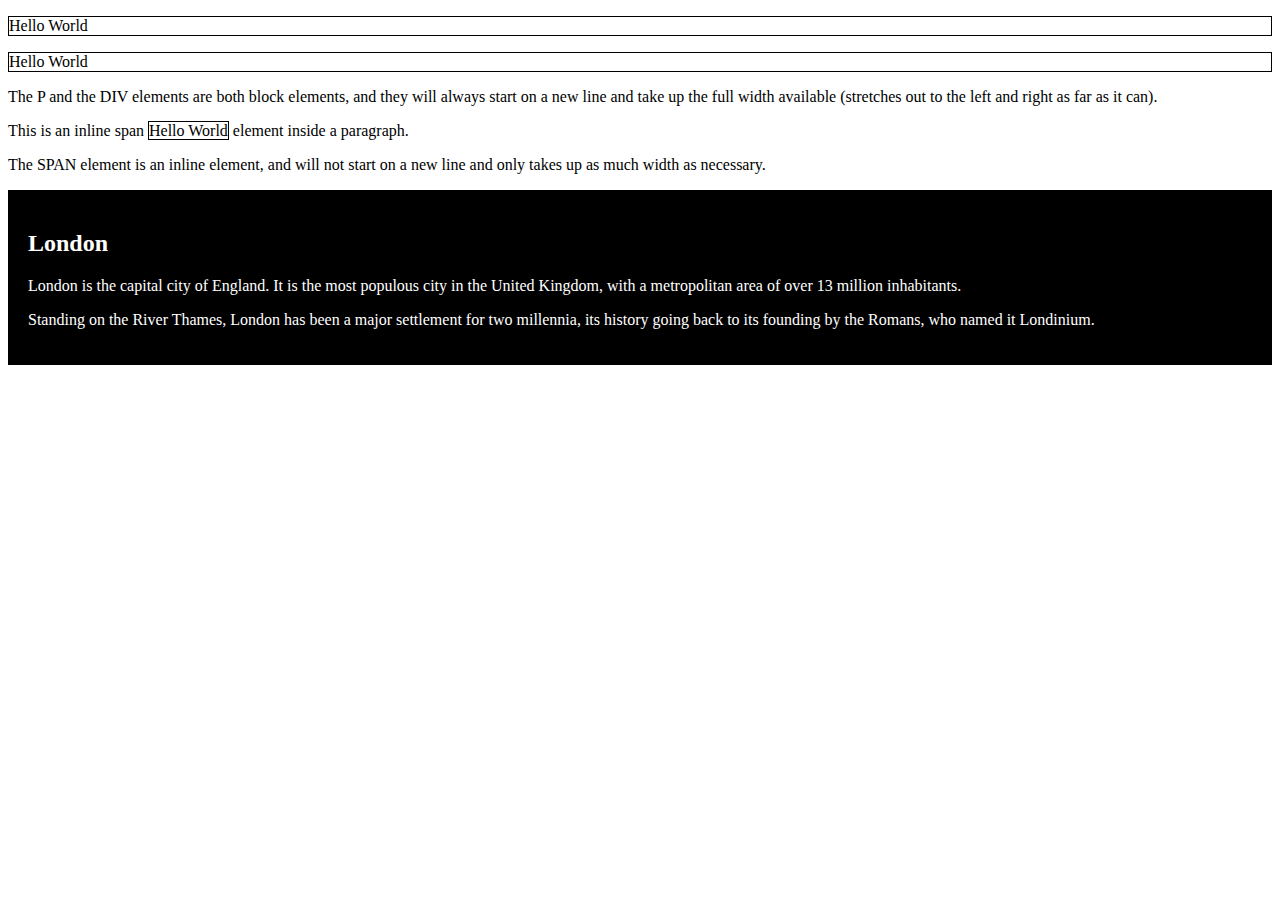
<file: block and inline.html>
<!doctype html>
<html> 
 <head></head>
 <body> 
  <p style="border: 1px solid black">Hello World</p> 
  <div style="border: 1px solid black">
   Hello World
  </div> 
  <p>The P and the DIV elements are both block elements, and they will always start on a new line and take up the full width available (stretches out to the left and right as far as it can).</p> 
  <p>This is an inline span <span style="border: 1px solid black">Hello World</span> element inside a paragraph.</p> 
  <p>The SPAN element is an inline element, and will not start on a new line and only takes up as much width as necessary.</p> 
  <div style="background-color:black;color:white;padding:20px;"> 
   <h2>London</h2> 
   <p>London is the capital city of England. It is the most populous city in the United Kingdom, with a metropolitan area of over 13 million inhabitants.</p> 
   <p>Standing on the River Thames, London has been a major settlement for two millennia, its history going back to its founding by the Romans, who named it Londinium.</p> 
  </div> 
 
</body></html>
</file>
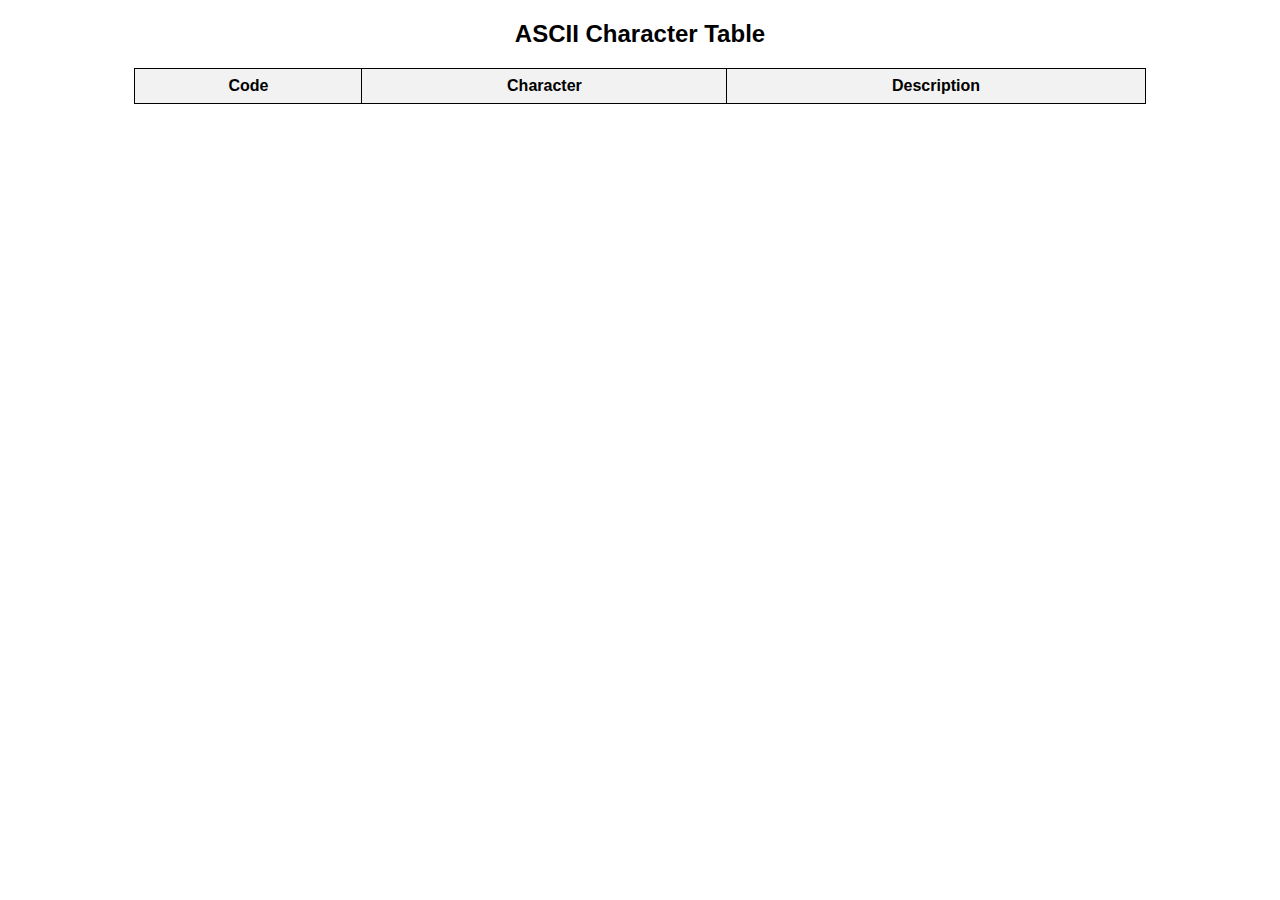
<file: charsets.html>
<!doctype html>
<html lang="en"> 
 <head> 
  <meta charset="UTF-8"> 
  <meta name="viewport" content="width=device-width, initial-scale=1.0"> 
  <title>ASCII Table</title> 
  <style>
        body {
            font-family: Arial, sans-serif;
            text-align: center;
        }
        table {
            width: 80%;
            margin: auto;
            border-collapse: collapse;
        }
        th, td {
            border: 1px solid black;
            padding: 8px;
            text-align: center;
        }
        th {
            background-color: #f2f2f2;
        }
    </style> 
 </head> 
 <body> 
  <h2>ASCII Character Table</h2> 
  <table> 
   <tbody>
    <tr> 
     <th>Code</th> 
     <th>Character</th> 
     <th>Description</th> 
    </tr> 
    <script>
            for (let i = 32; i <= 255; i++) {
                document.write(<tr><td>${i}</td><td>${String.fromCharCode(i)}</td><td>ASCII ${i}</td></tr>);
            }
        </script> 
   </tbody>
  </table> 
 
</body></html>
</file>
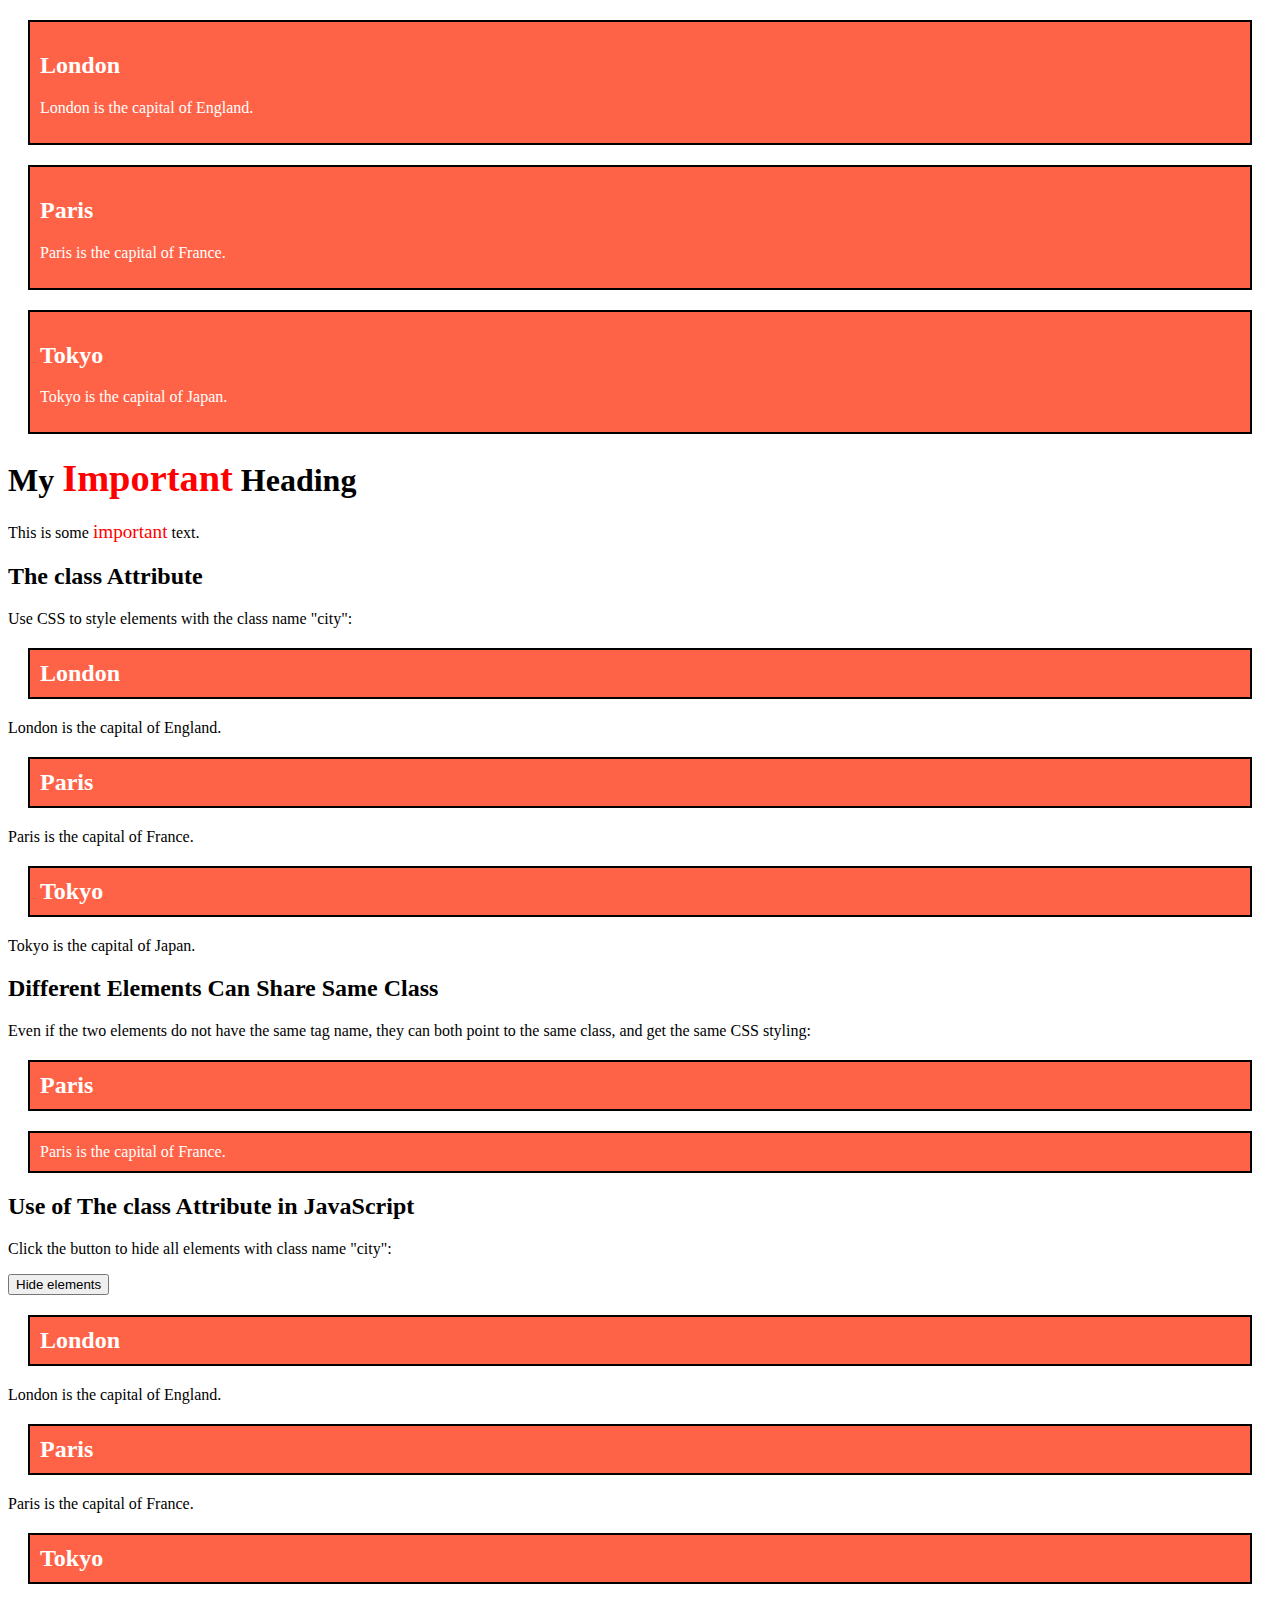
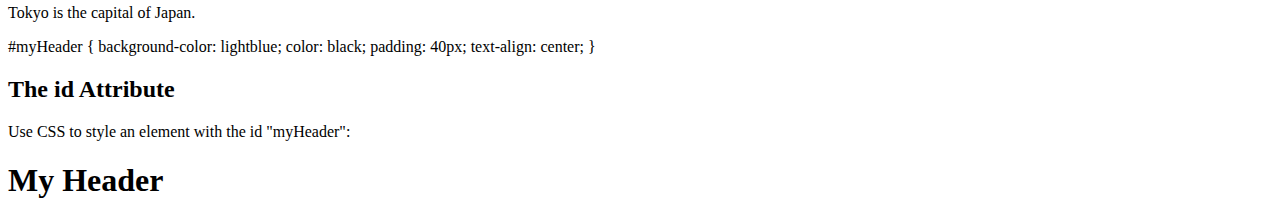
<file: classes.html>
<!doctype html>
<html> 
 <head> 
  <style>
.city {
  background-color: tomato;
  color: white;
  border: 2px solid black;
  margin: 20px;
  padding: 20px;
}
</style> 
 </head> 
 <body> 
  <div class="city"> 
   <h2>London</h2> 
   <p>London is the capital of England.</p> 
  </div> 
  <div class="city"> 
   <h2>Paris</h2> 
   <p>Paris is the capital of France.</p> 
  </div> 
  <div class="city"> 
   <h2>Tokyo</h2> 
   <p>Tokyo is the capital of Japan.</p> 
  </div> 
  <style>
  .note {
    font-size: 120%;
    color: red;
  }
  </style> 
  <h1>My <span class="note">Important</span> Heading</h1> 
  <p>This is some <span class="note">important</span> text.</p> 
  <style>
    .city {
      background-color: tomato;
      color: white;
      padding: 10px;
    }
    </style> 
  <h2>The class Attribute</h2> 
  <p>Use CSS to style elements with the class name "city":</p> 
  <h2 class="city">London</h2> 
  <p>London is the capital of England.</p> 
  <h2 class="city">Paris</h2> 
  <p>Paris is the capital of France.</p> 
  <h2 class="city">Tokyo</h2> 
  <p>Tokyo is the capital of Japan.</p> 
  <style>
      .city {
        background-color: tomato;
        color: white;
        padding: 10px;
      } 
      
      .main {
        text-align: center;
      }
      </style> 
  <style>
          .city {
            background-color: tomato;
            color: white;
            padding: 10px;
          } 
          </style> 
  <h2>Different Elements Can Share Same Class</h2> 
  <p>Even if the two elements do not have the same tag name, they can both point to the same class, and get the same CSS styling:</p> 
  <h2 class="city">Paris</h2> 
  <p class="city">Paris is the capital of France.</p> 
  <h2>Use of The class Attribute in JavaScript</h2> 
  <p>Click the button to hide all elements with class name "city":</p> <button onclick="myFunction()">Hide elements</button> 
  <h2 class="city">London</h2> 
  <p>London is the capital of England.</p> 
  <h2 class="city">Paris</h2> 
  <p>Paris is the capital of France.</p> 
  <h2 class="city">Tokyo</h2> 
  <p>Tokyo is the capital of Japan.</p> 
  <script>
function myFunction() {
  var x = document.getElementsByClassName("city");
  for (var i = 0; i < x.length; i++) {
    x[i].style.display = "none";
  }
}
</script> #myHeader { background-color: lightblue; color: black; padding: 40px; text-align: center; } 
  <h2>The id Attribute</h2> 
  <p>Use CSS to style an element with the id "myHeader":</p> 
  <h1 id="myHeader">My Header</h1> 
 
</body></html>
</file>
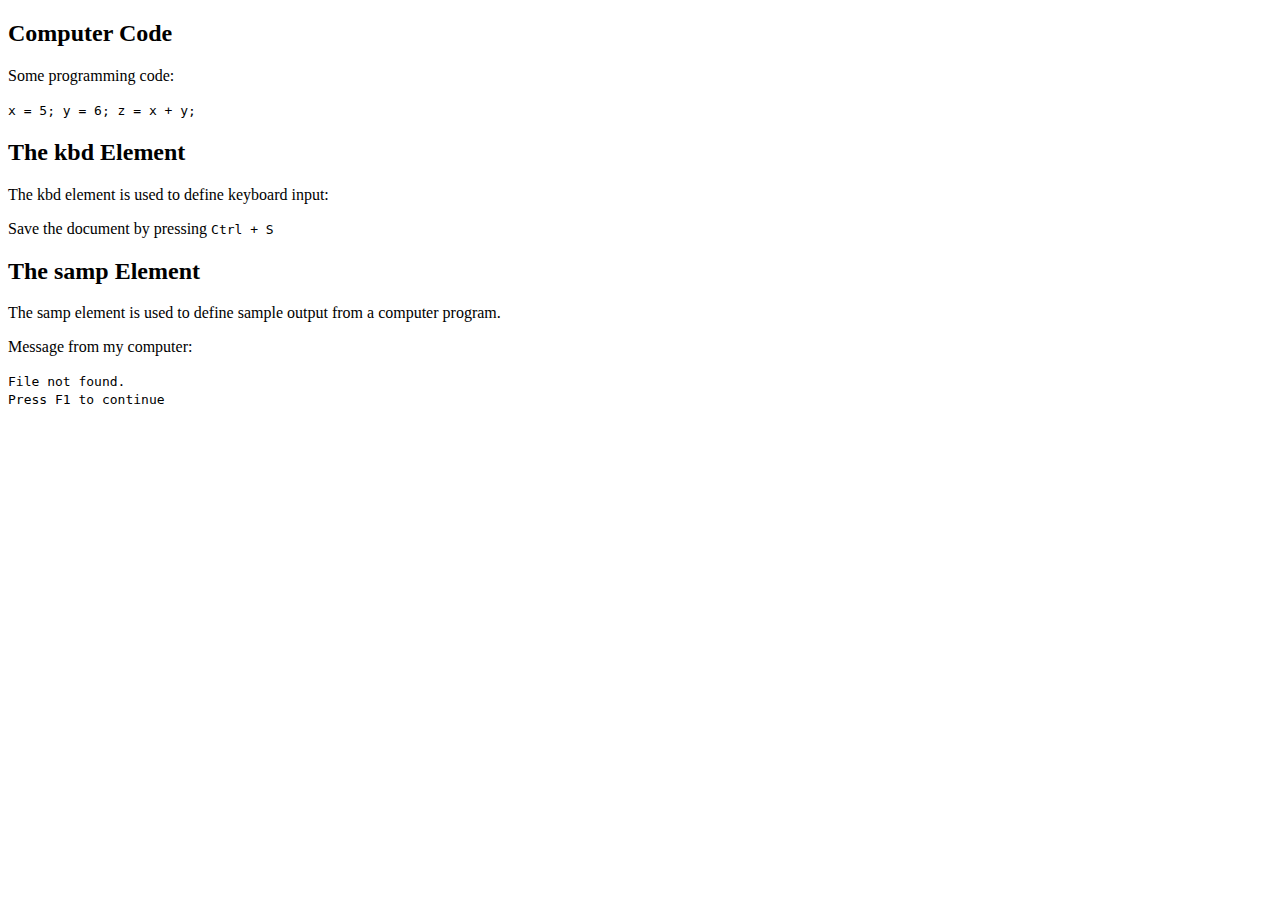
<file: computercode.html>
<!doctype html>
<html> 
 <head></head>
 <body> 
  <h2>Computer Code</h2> 
  <p>Some programming code:</p> <code> x = 5; y = 6; z = x + y; </code> 
  <h2>The kbd Element</h2> 
  <p>The kbd element is used to define keyboard input:</p> 
  <p>Save the document by pressing <kbd>Ctrl + S</kbd></p> 
  <h2>The samp Element</h2> 
  <p>The samp element is used to define sample output from a computer program.</p> 
  <p>Message from my computer:</p> 
  <p><samp>File not found.<br>Press F1 to continue</samp></p> 
 
</body></html>
</file>
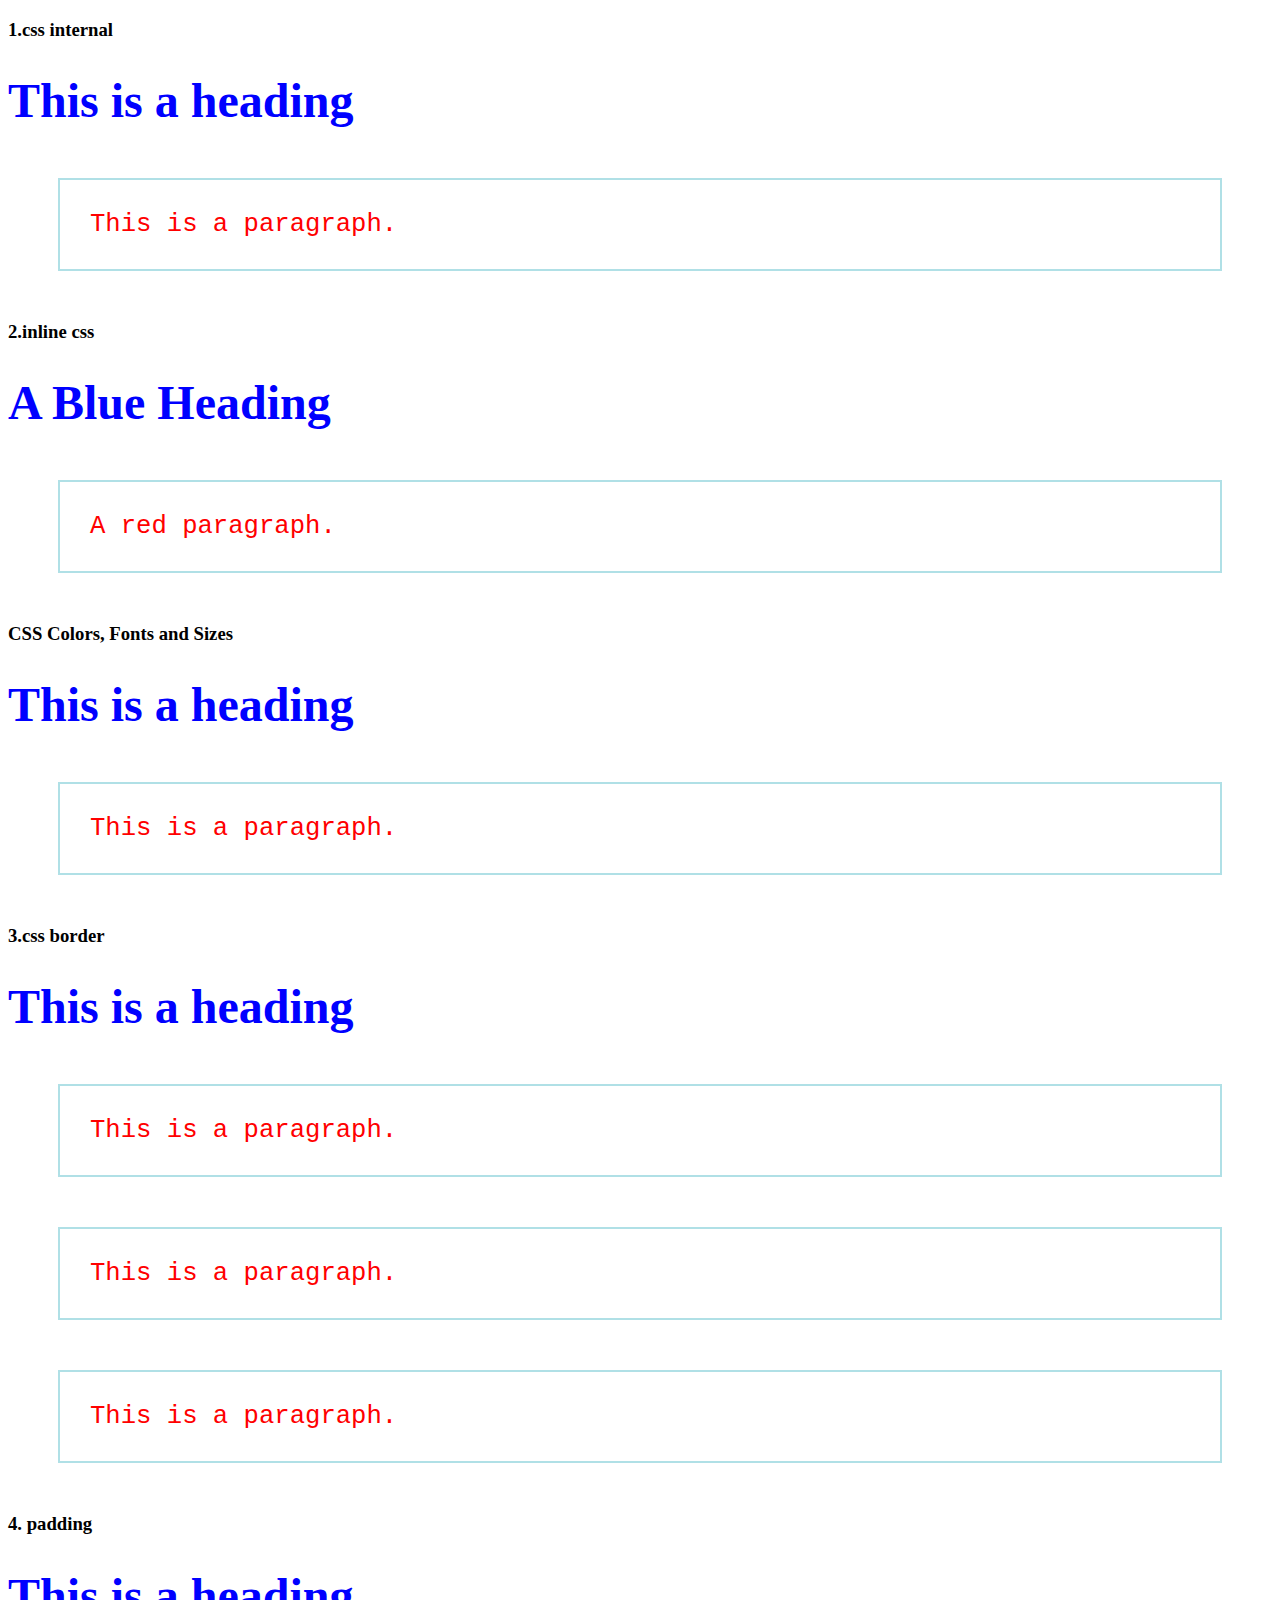
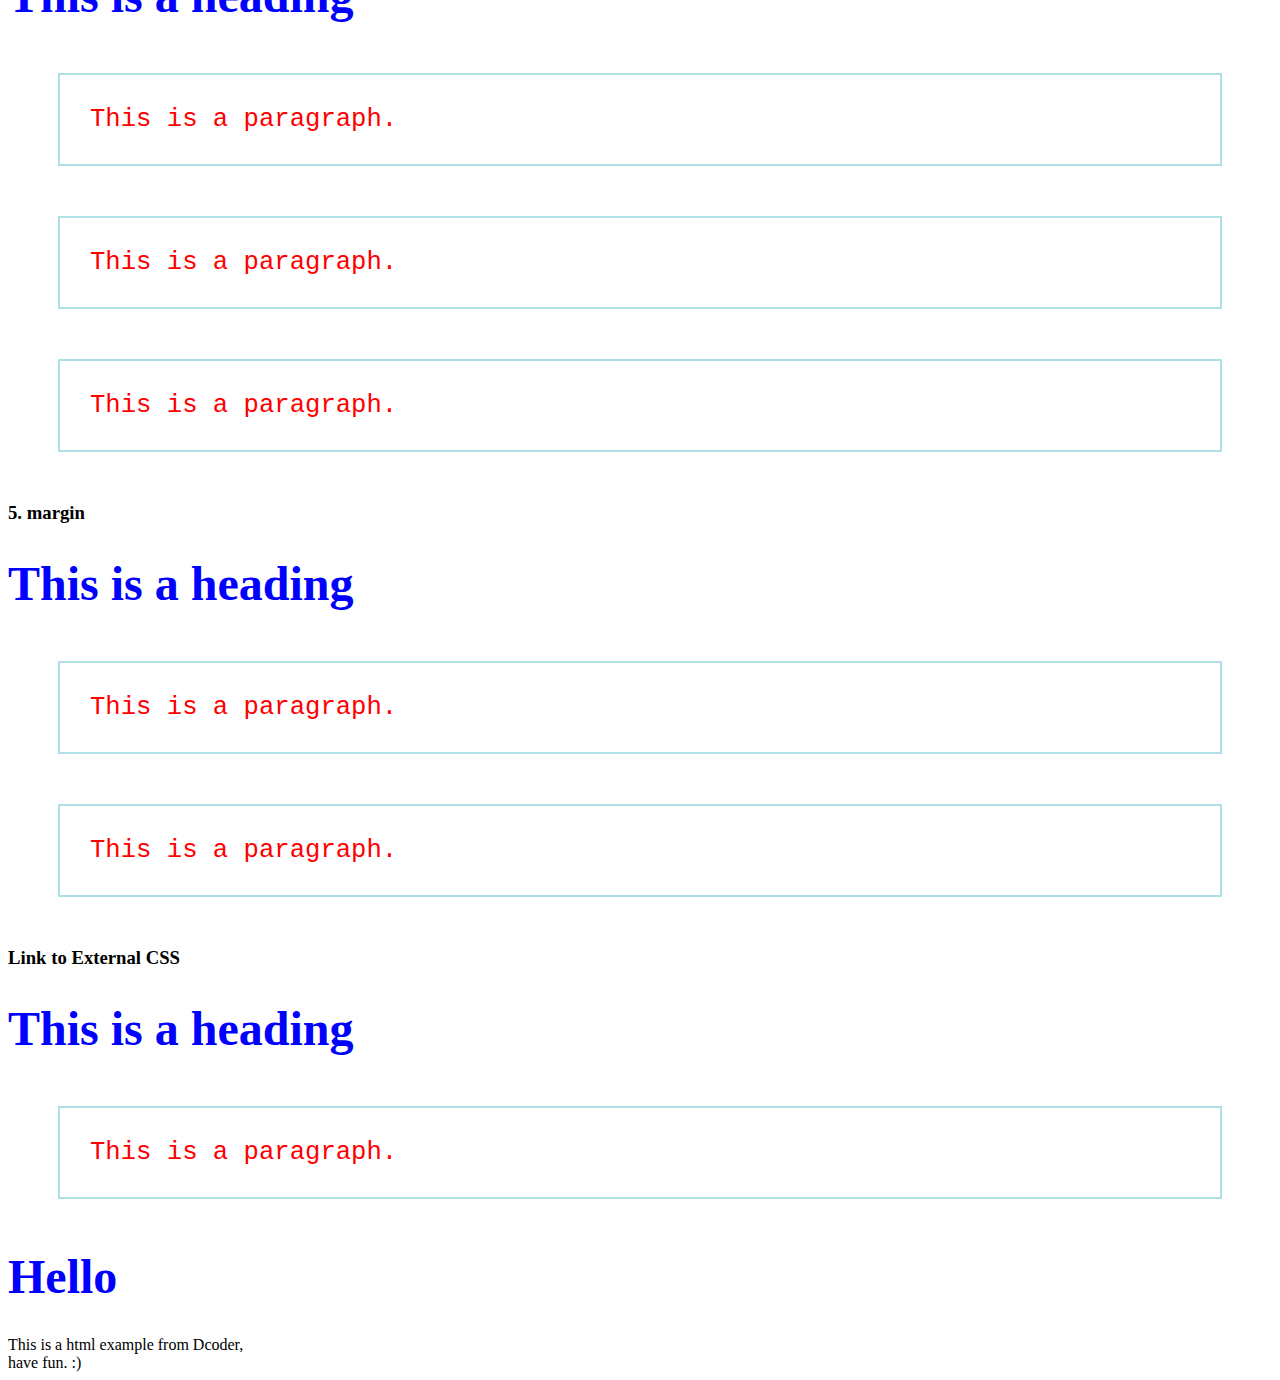
<file: css.html>
<!doctype html>
<html> 
 <head> 
 <style type="text/css" id="dcoder_stylesheet"><!DOCTYPE html>
<html>
<head>
  <link rel="stylesheet" href="styles.css">
<style>
body {background-color: black;}
h1   {color: blue;}
p    {color: red;}</style></head> 
 <body> 
  <h3>1.css internal</h3> 
  <h1>This is a heading</h1> 
  <p>This is a paragraph.</p> 
  <h3>2.inline css</h3> 
  <h1 style="color:blue;">A Blue Heading</h1> 
  <p style="color:red;">A red paragraph.</p> 
  <h3>CSS Colors, Fonts and Sizes</h3> 
  <style>
  h1 {
    color: blue;
    font-family: verdana;
    font-size: 300%;
  
  }
  p  {
    color: red;
    font-family: courier;
    font-size: 160%;
    border: 2px solid powderblue;
  }
  </style>   
  <h1>This is a heading</h1> 
  <p>This is a paragraph.</p> 
  <h3>3.css border</h3> 
  <style>
    p {
      border: 2px solid powderblue;
    }
    </style>   
  <h1>This is a heading</h1> 
  <p>This is a paragraph.</p> 
  <p>This is a paragraph.</p> 
  <p>This is a paragraph.</p> 
  <h3>4. padding</h3> 
  <style>
      p {
        border: 2px solid powderblue;
        padding: 30px;
      }
      </style>   
  <h1>This is a heading</h1> 
  <p>This is a paragraph.</p> 
  <p>This is a paragraph.</p> 
  <p>This is a paragraph.</p> 
  <h3>5. margin</h3> 
  <style>
        p {
          border: 2px solid powderblue;
          margin: 50px;
        }
        </style>   
  <h1>This is a heading</h1> 
  <p>This is a paragraph.</p> 
  <p>This is a paragraph.</p> 
  <h3>Link to External CSS</h3> 
  <link rel="stylesheet" href="https://github.com/HaryMuktiRamdhani">   
  <h1>This is a heading</h1> 
  <p>This is a paragraph.</p>    
  <h1> Hello </h1> 
  <div>
    This is a html example from Dcoder, 
   <br> have fun. :) 
  </div> 
 
</body></html>
</file>
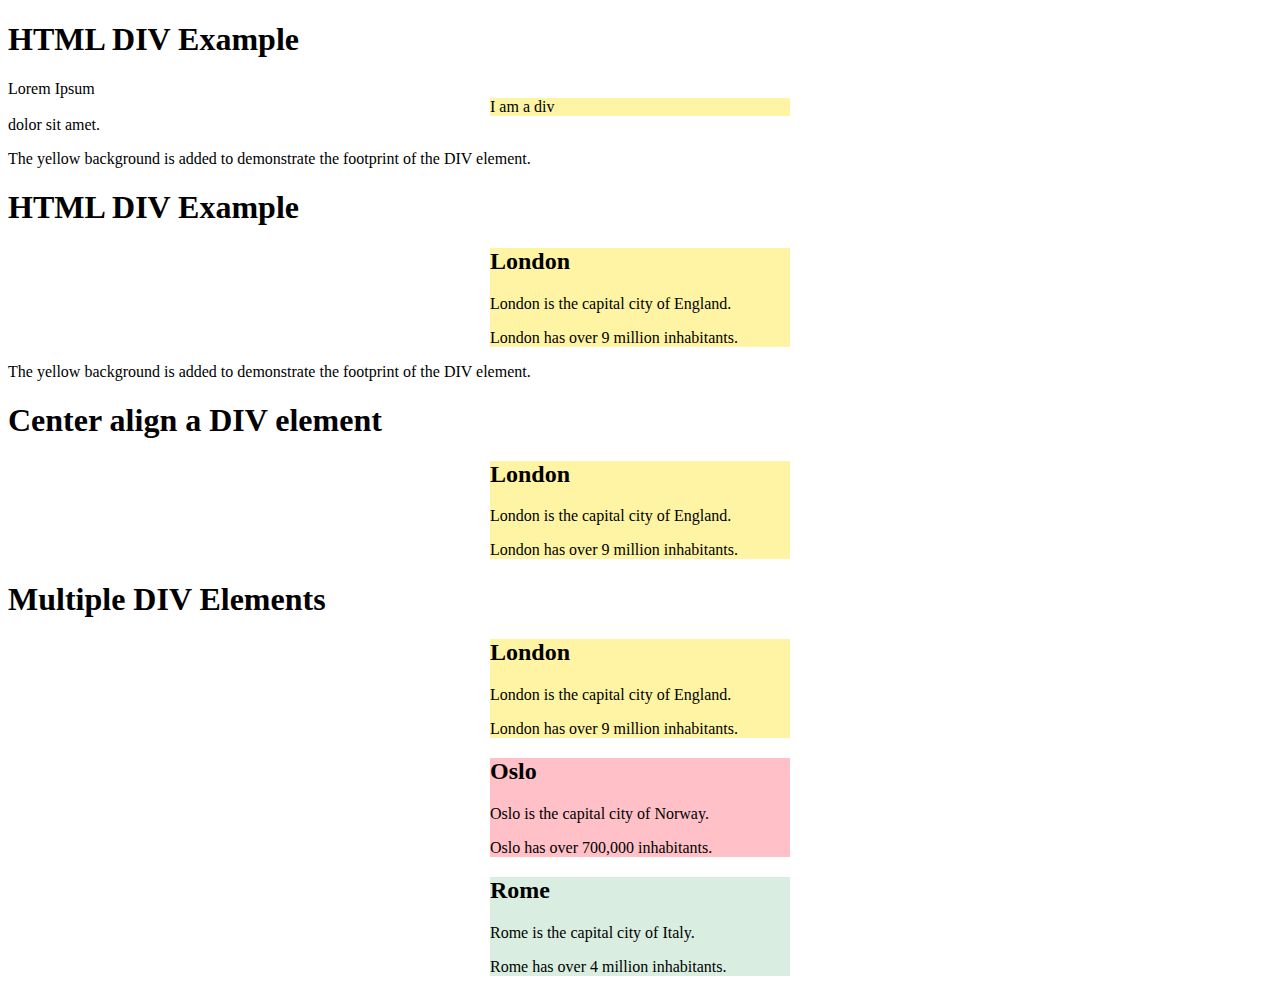
<file: div.html>
<!doctype html>
<html> 
 <head>
  <style>
div {
  background-color: #FFF4A3;
}
</style> 
 </head>
 <body> 
  <h1>HTML DIV Example</h1> Lorem Ipsum 
  <div>
   I am a div
  </div> dolor sit amet. 
  <p>The yellow background is added to demonstrate the footprint of the DIV element.</p> 
  <style>
  div {
    background-color: #FFF4A3;
  }
  </style> 
  <h1>HTML DIV Example</h1> 
  <div> 
   <h2>London</h2> 
   <p>London is the capital city of England.</p> 
   <p>London has over 9 million inhabitants.</p> 
  </div> 
  <p>The yellow background is added to demonstrate the footprint of the DIV element.</p> 
  <style>
    div {
      width: 300px;
      margin: auto;
      background-color: #FFF4A3;
    }
    </style> 
  <h1>Center align a DIV element</h1> 
  <div> 
   <h2>London</h2> 
   <p>London is the capital city of England.</p> 
   <p>London has over 9 million inhabitants.</p> 
  </div> 
  <h1>Multiple DIV Elements</h1> 
  <div style="background-color:#FFF4A3;"> 
   <h2>London</h2> 
   <p>London is the capital city of England.</p> 
   <p>London has over 9 million inhabitants.</p> 
  </div> 
  <div style="background-color:#FFC0C7;"> 
   <h2>Oslo</h2> 
   <p>Oslo is the capital city of Norway.</p> 
   <p>Oslo has over 700,000 inhabitants.</p> 
  </div> 
  <div style="background-color:#D9EEE1;"> 
   <h2>Rome</h2> 
   <p>Rome is the capital city of Italy.</p> 
   <p>Rome has over 4 million inhabitants.</p> 
  </div> 
 
</body></html>
</file>
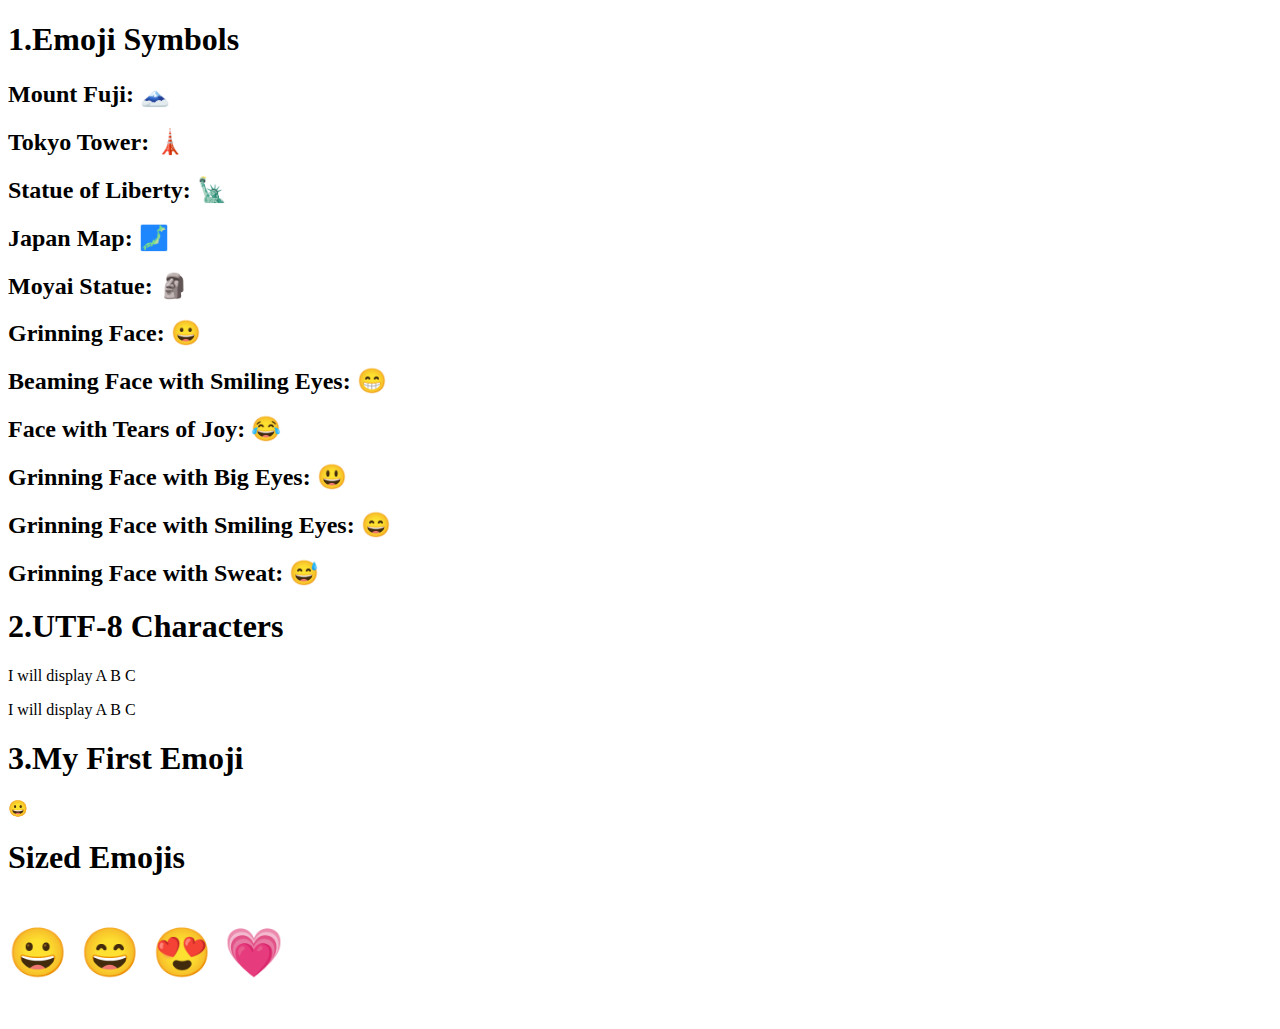
<file: emojis.html>
<!doctype html>
<html lang="en"> 
 <head> 
  <meta charset="UTF-8"> 
  <meta name="viewport" content="width=device-width, initial-scale=1.0"> 
  <title>emojis</title> 
 </head> 
 <body> 
  <h1>1.Emoji Symbols</h1> 
  <h2>Mount Fuji: 🗻</h2> 
  <h2>Tokyo Tower: 🗼</h2> 
  <h2>Statue of Liberty: 🗽</h2> 
  <h2>Japan Map: 🗾</h2> 
  <h2>Moyai Statue: 🗿</h2> 
  <h2>Grinning Face: 😀</h2> 
  <h2>Beaming Face with Smiling Eyes: 😁</h2> 
  <h2>Face with Tears of Joy: 😂</h2> 
  <h2>Grinning Face with Big Eyes: 😃</h2> 
  <h2>Grinning Face with Smiling Eyes: 😄</h2> 
  <h2>Grinning Face with Sweat: 😅</h2> 
  <h1>2.UTF-8 Characters</h1> 
  <p>I will display A B C</p> 
  <p>I will display A B C</p> 
  <h1>3.My First Emoji</h1> 
  <p>😀</p> 
  <h1>Sized Emojis</h1> 
  <p style="font-size:48px"> 😀 😄 😍 💗 </p>
 
</body></html>
</file>
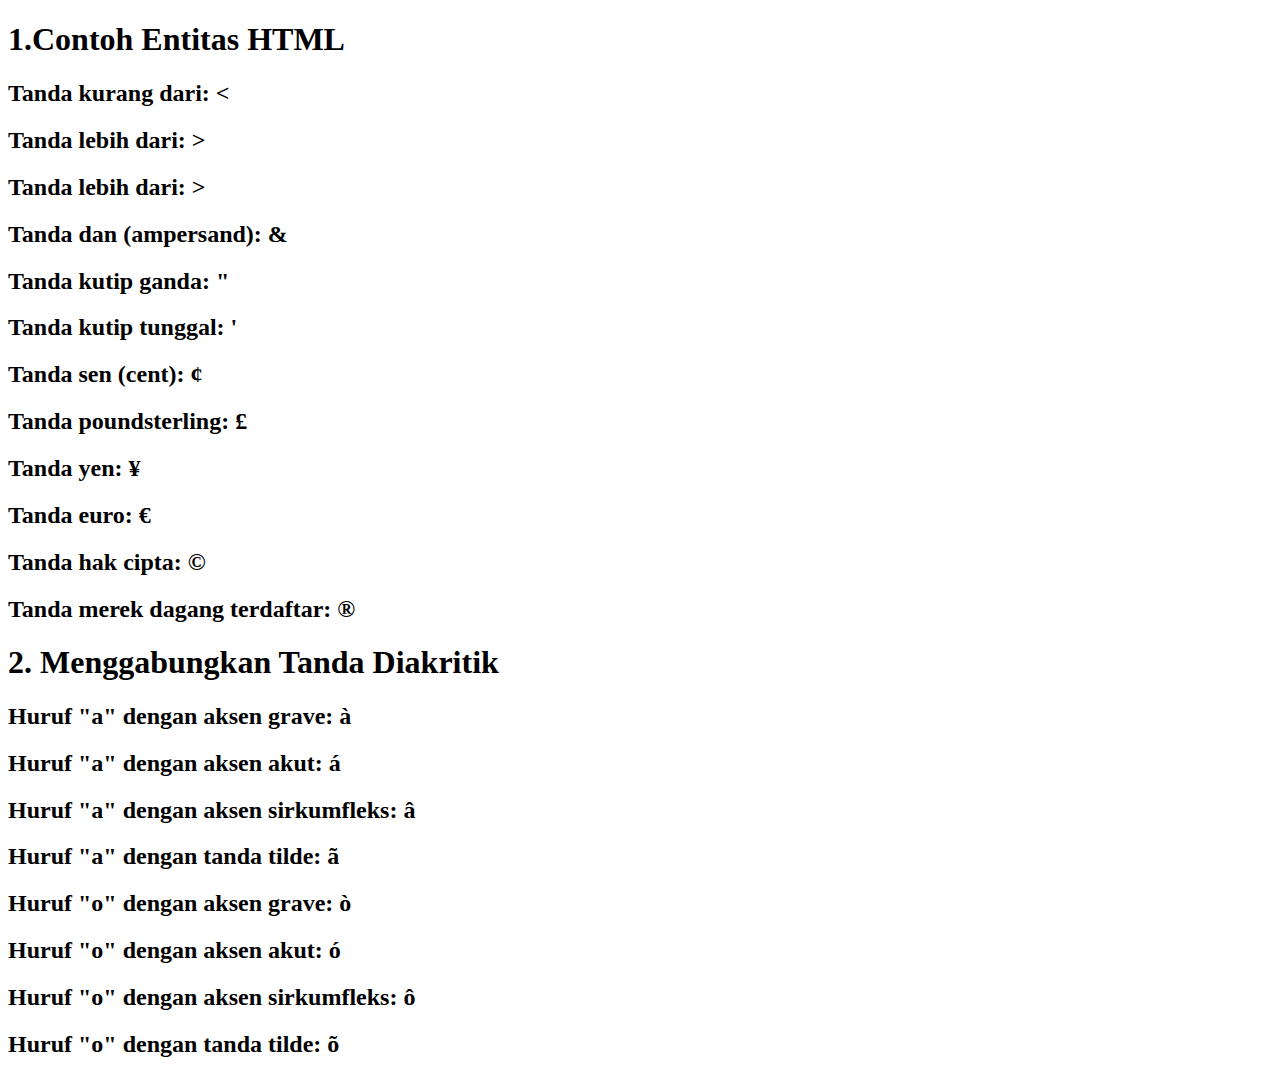
<file: entities.html>
<!doctype html>
<html lang="en"> 
 <head> 
  <meta charset="UTF-8"> 
  <meta name="viewport" content="width=device-width, initial-scale=1.0"> 
  <title>Document</title> 
 </head> 
 <body> 
  <h1>1.Contoh Entitas HTML</h1> 
  <h2>Tanda kurang dari: &lt;</h2> 
  <h2>Tanda lebih dari: &gt;</h2> 
  <h2>Tanda lebih dari: &gt;</h2> 
  <h2>Tanda dan (ampersand): &amp;</h2> 
  <h2>Tanda kutip ganda: "</h2> 
  <h2>Tanda kutip tunggal: '</h2> 
  <h2>Tanda sen (cent): ¢</h2> 
  <h2>Tanda poundsterling: £</h2> 
  <h2>Tanda yen: ¥</h2> 
  <h2>Tanda euro: €</h2> 
  <h2>Tanda hak cipta: ©</h2> 
  <h2>Tanda merek dagang terdaftar: ®</h2> 
  <h1>2. Menggabungkan Tanda Diakritik</h1> 
  <h2>Huruf "a" dengan aksen grave: à</h2> 
  <h2>Huruf "a" dengan aksen akut: á</h2> 
  <h2>Huruf "a" dengan aksen sirkumfleks: â</h2> 
  <h2>Huruf "a" dengan tanda tilde: ã</h2> 
  <h2>Huruf "o" dengan aksen grave: ò</h2> 
  <h2>Huruf "o" dengan aksen akut: ó</h2> 
  <h2>Huruf "o" dengan aksen sirkumfleks: ô</h2> 
  <h2>Huruf "o" dengan tanda tilde: õ</h2> 
 
</body></html>
</file>
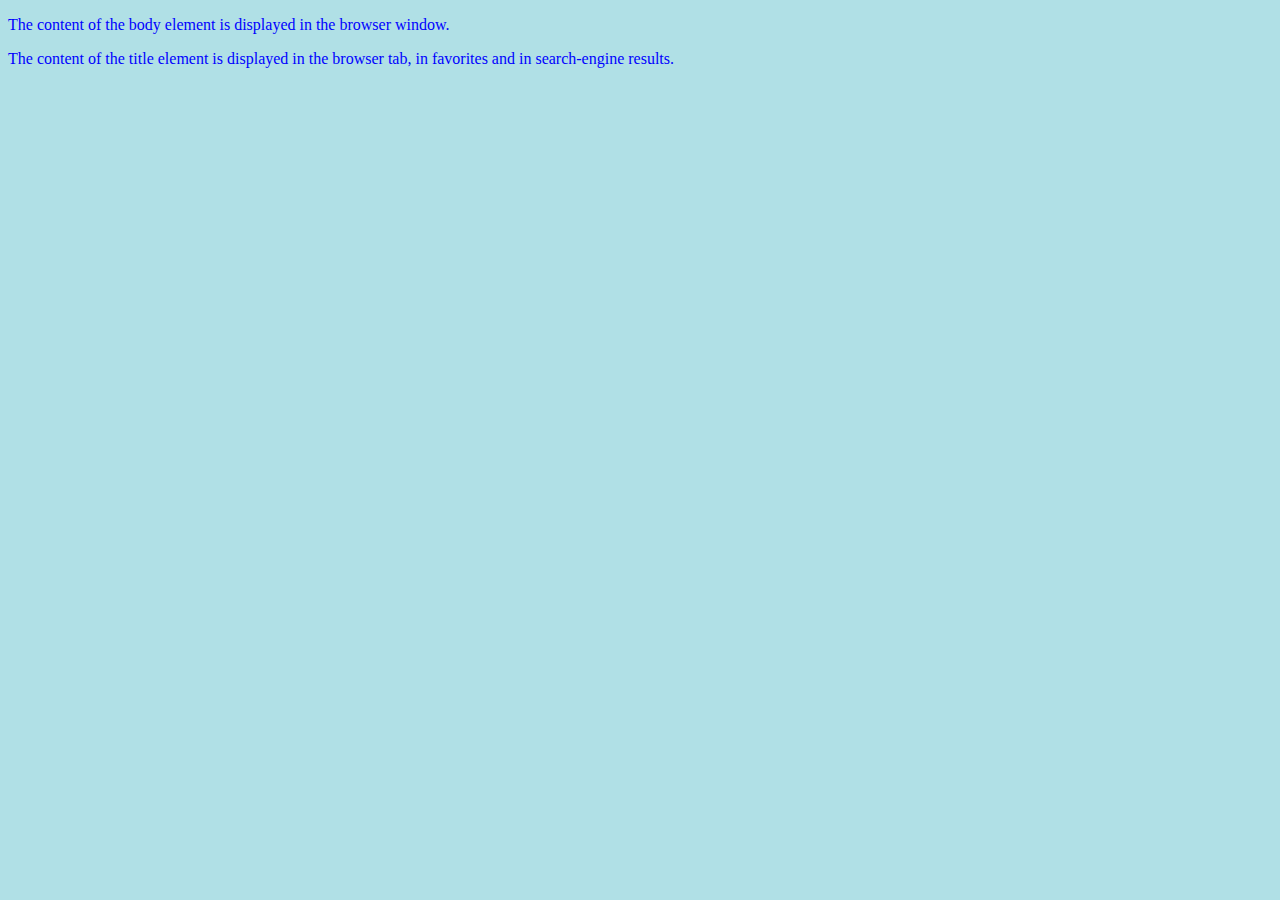
<file: head.html>
<!doctype html>
<html> 
 <head> 
  <title>Page Title</title> 
  <style>
    body {background-color: powderblue;}
    h1 {color: red;}
    p {color: blue;}
  </style> 
 </head> 
 <body> 
  <p>The content of the body element is displayed in the browser window.</p> 
  <p>The content of the title element is displayed in the browser tab, in favorites and in search-engine results.</p> 
 
</body></html>
</file>
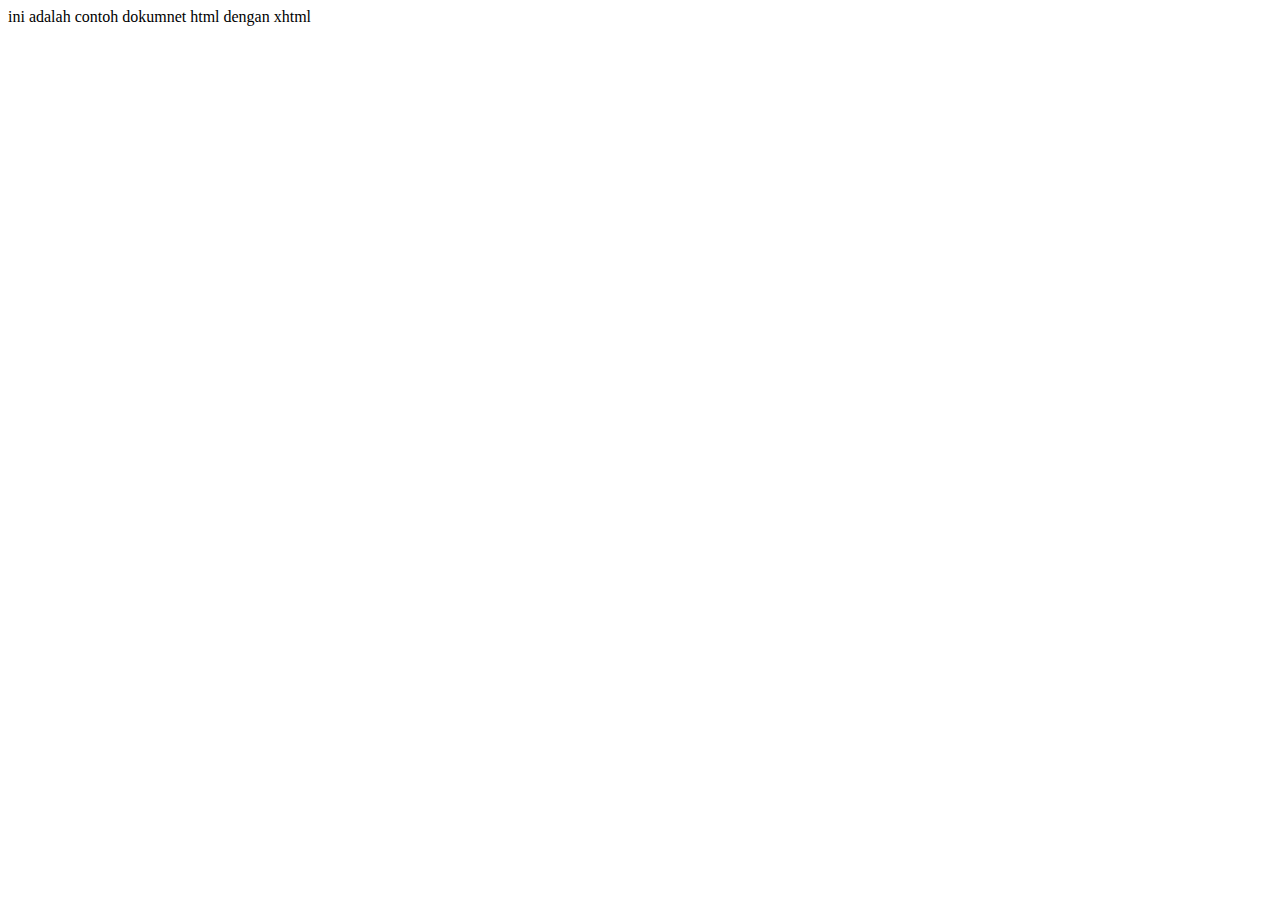
<file: htmlvs.html>
<!DOCTYPE html PUBLIC "-//W3C//DTD XHTML 1.1//EN" "http://www.w3.org/TR/xhtml11/DTD/xhtml11.dtd">
<html xmlns="http://www.w3.org/1999/xhtml"> 
 <head> 
  <title>HTML VS. XHTML</title> 
 </head> 
 <body>
   ini adalah contoh dokumnet html dengan xhtml 
 
</body></html>
</file>
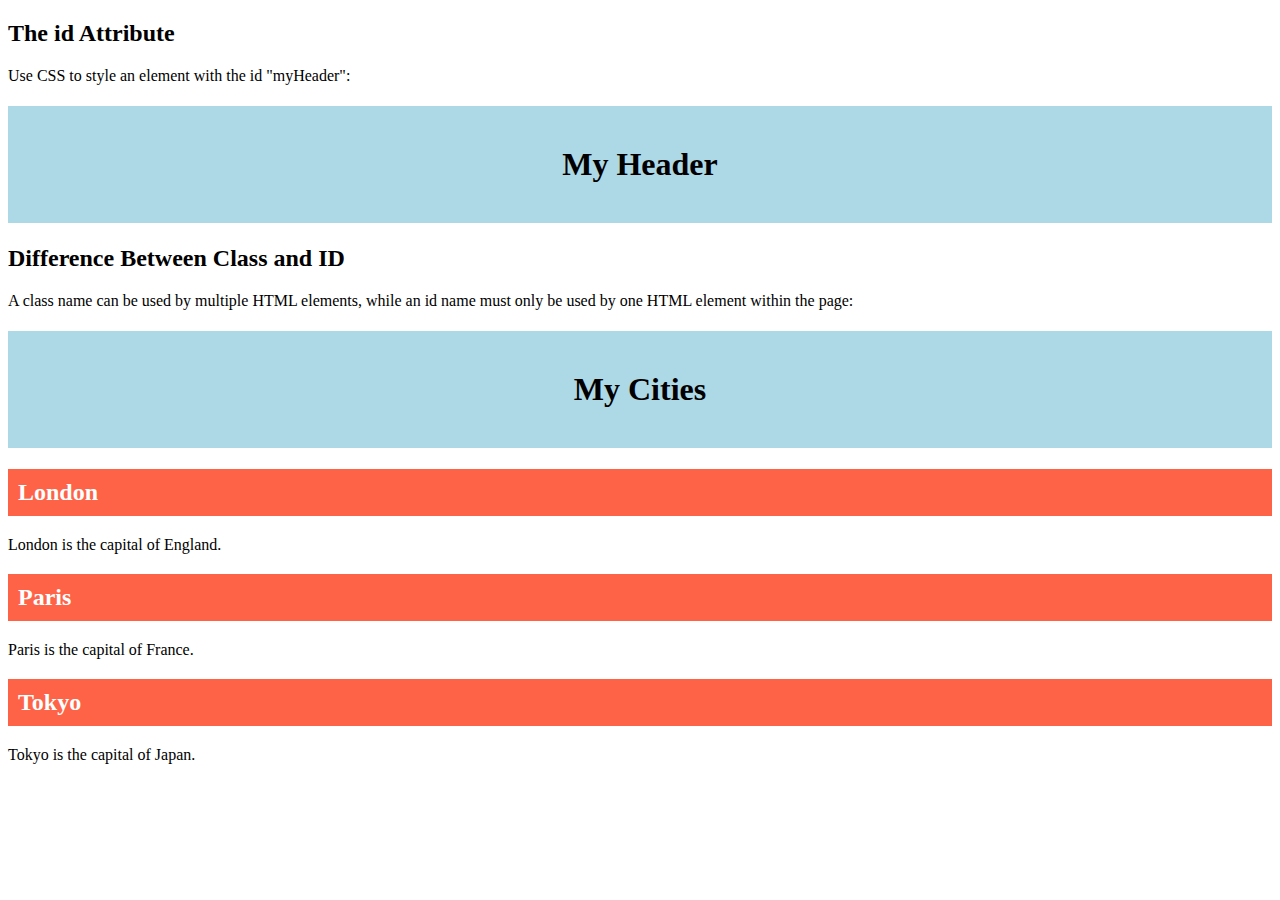
<file: id.html>
<!doctype html>
<html> 
 <head> 
  <style>
#myHeader {
  background-color: lightblue;
  color: black;
  padding: 40px;
  text-align: center;
} 
</style> 
 </head> 
 <body> 
  <h2>The id Attribute</h2> 
  <p>Use CSS to style an element with the id "myHeader":</p> 
  <h1 id="myHeader">My Header</h1> 
  <style>
  /* Style the element with the id "myHeader" */
  #myHeader {
    background-color: lightblue;
    color: black;
    padding: 40px;
    text-align: center;
  }
  
  /* Style all elements with the class name "city" */
  .city {
    background-color: tomato;
    color: white;
    padding: 10px;
  } 
  </style> 
  <h2>Difference Between Class and ID</h2> 
  <p>A class name can be used by multiple HTML elements, while an id name must only be used by one HTML element within the page:</p> <!-- An element with a unique id --> 
  <h1 id="myHeader">My Cities</h1> <!-- Multiple elements with same class --> 
  <h2 class="city">London</h2> 
  <p>London is the capital of England.</p> 
  <h2 class="city">Paris</h2> 
  <p>Paris is the capital of France.</p> 
  <h2 class="city">Tokyo</h2> 
  <p>Tokyo is the capital of Japan.</p> 
 
</body></html>
</file>
